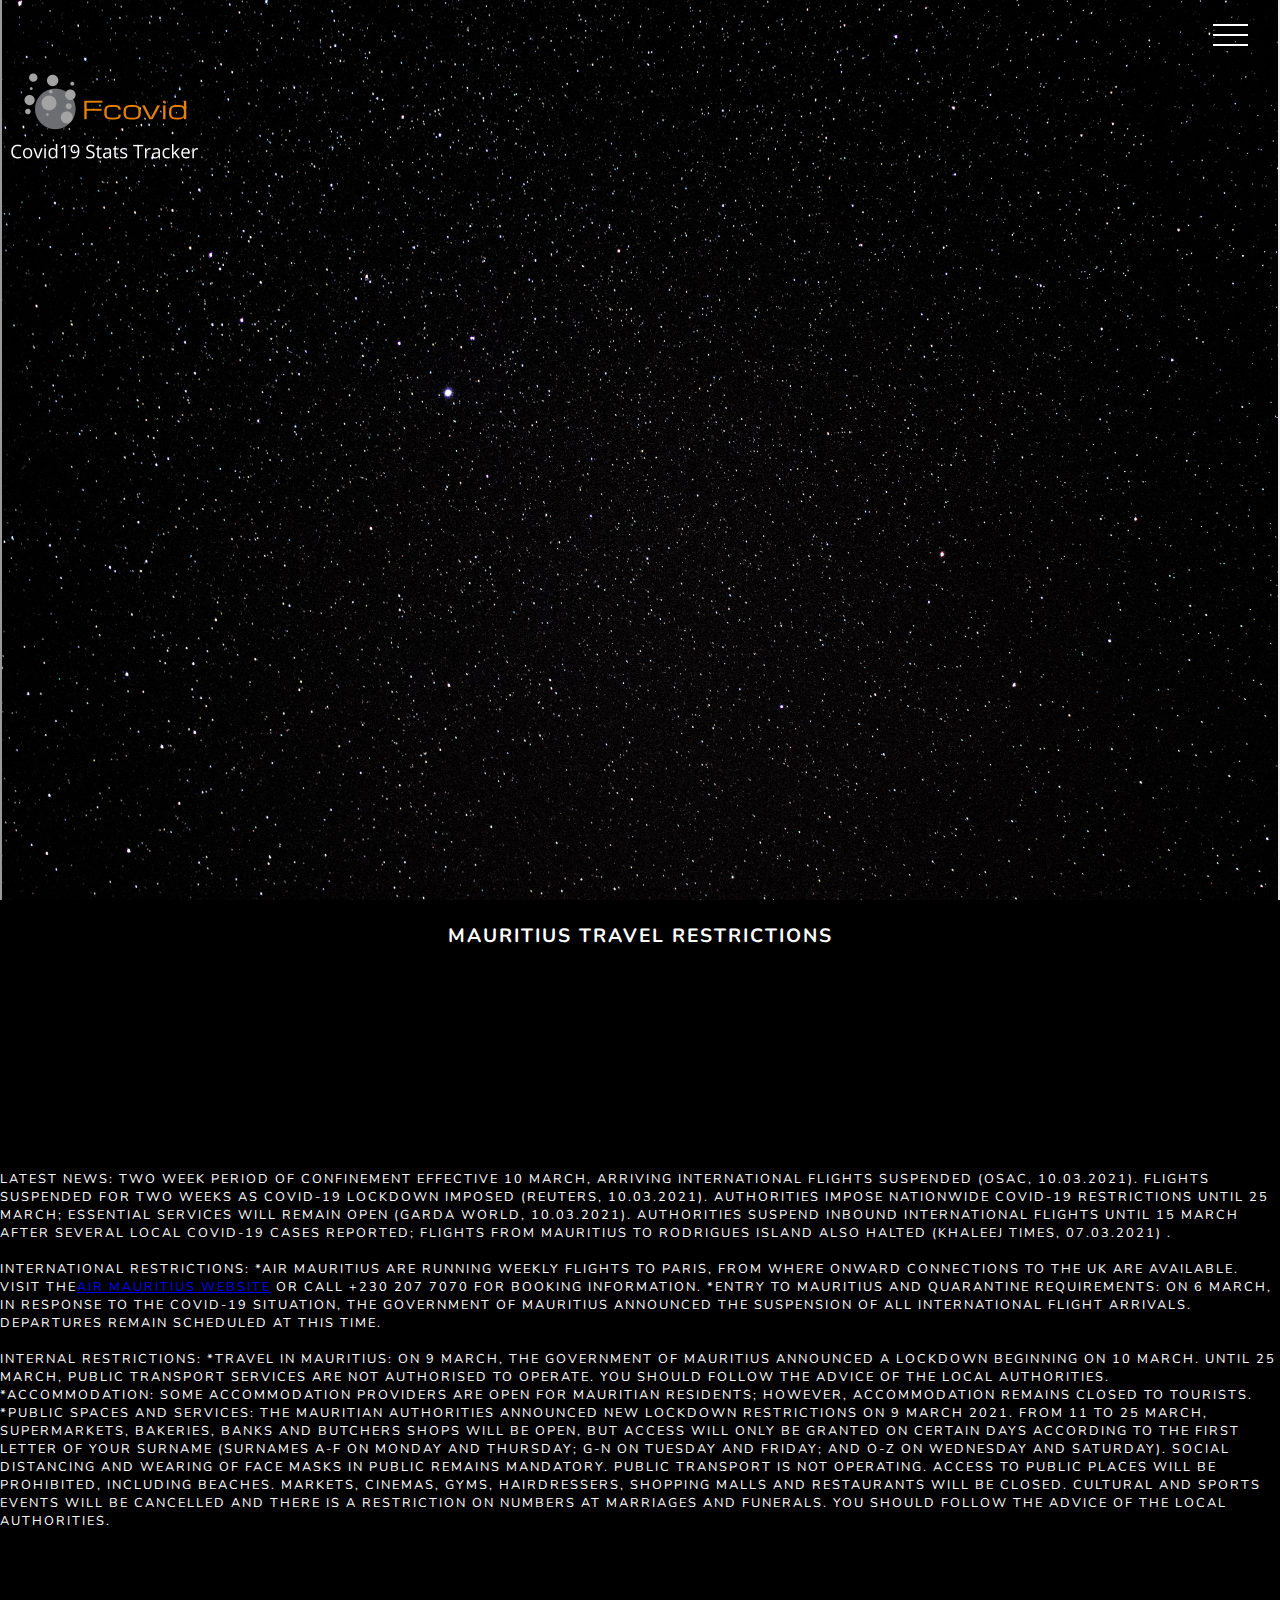
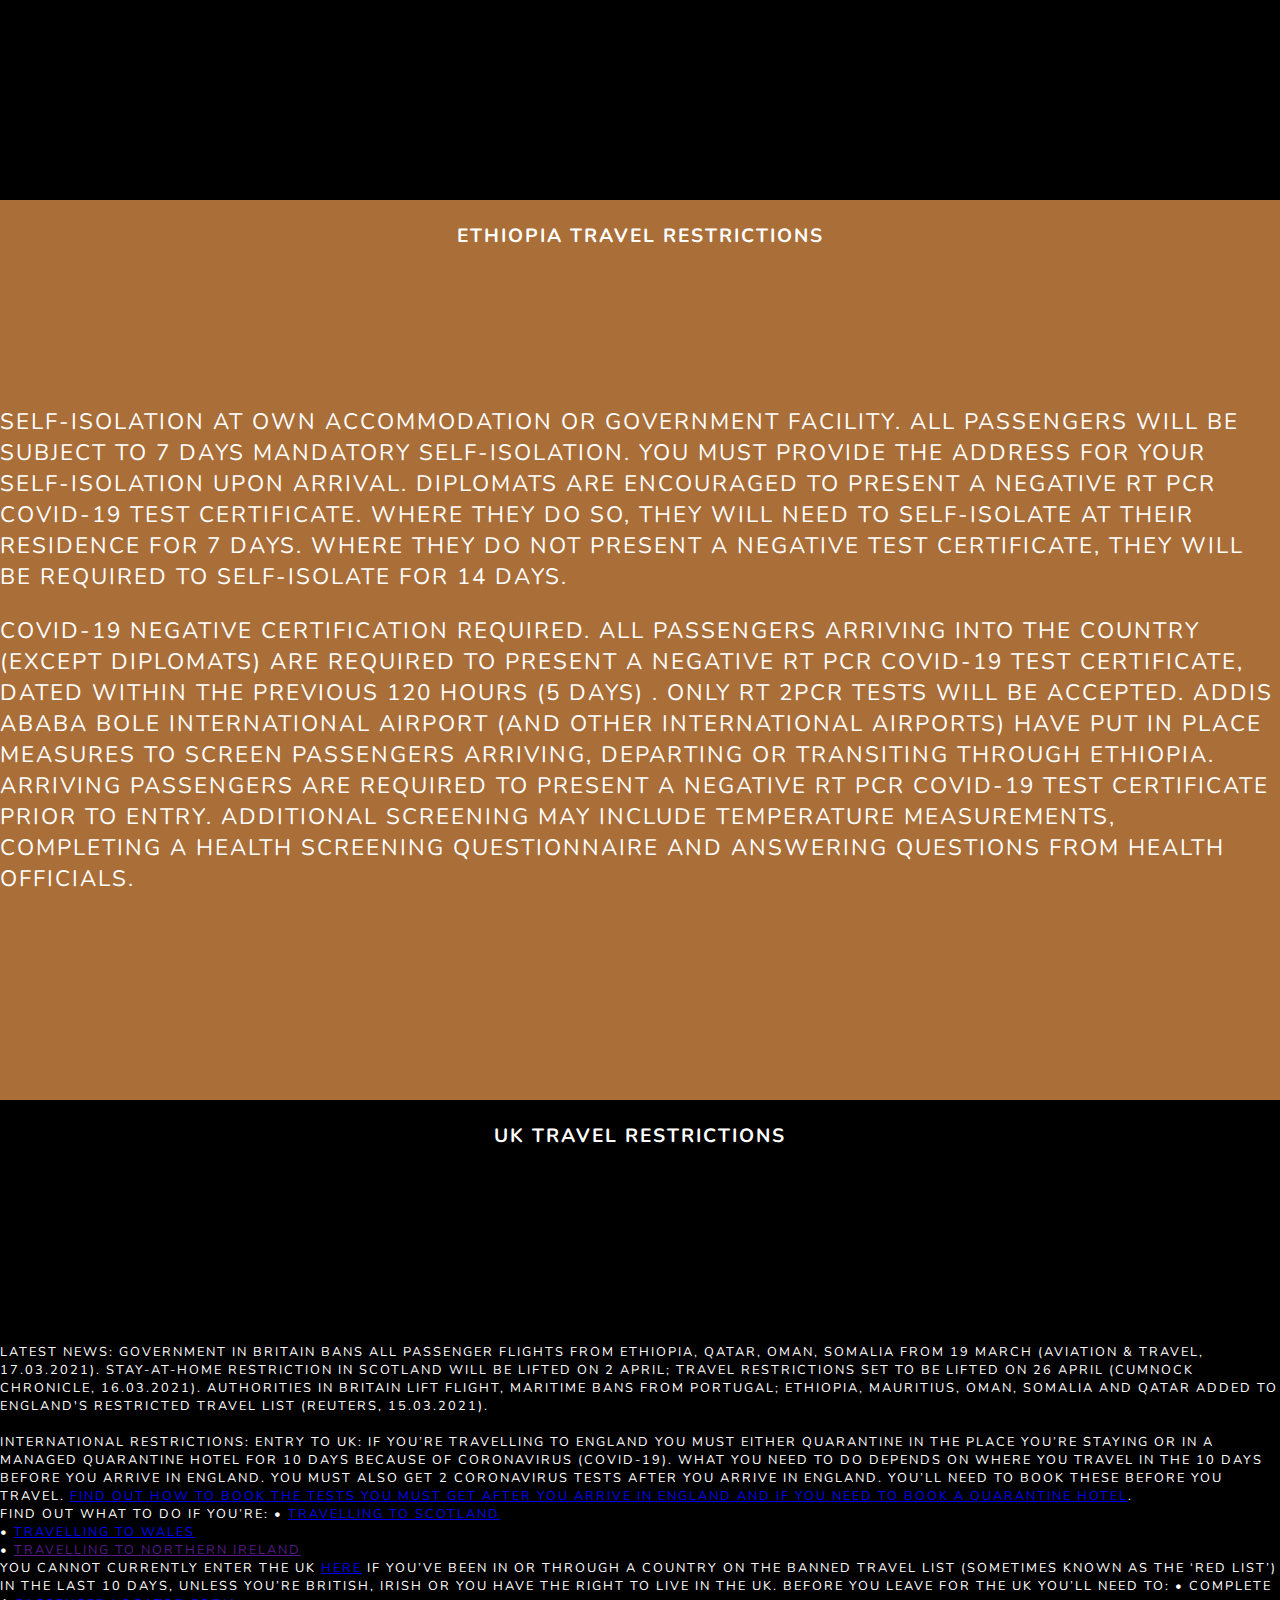
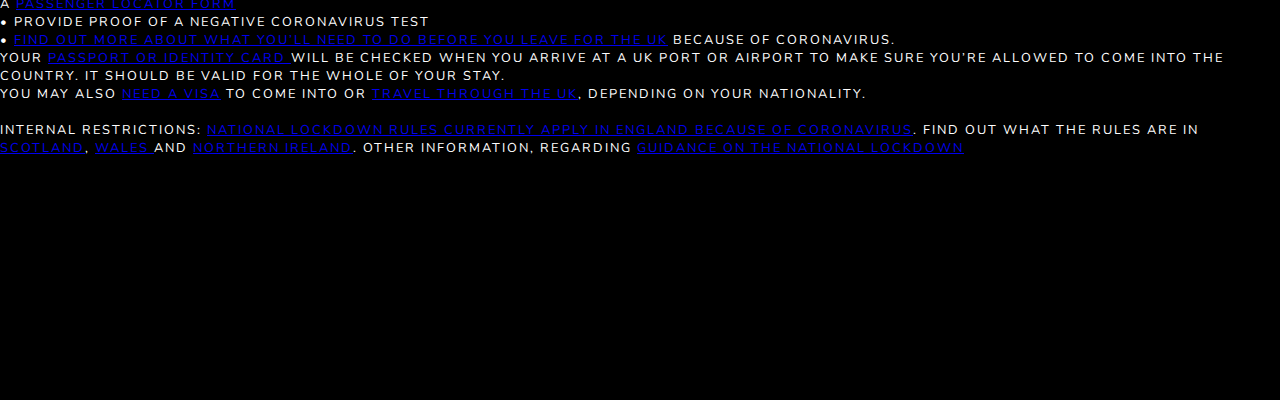
<file: countries.html>
<!DOCTYPE html>
<html lang="en">
<head>
  <meta charset="UTF-8">
  <meta name="viewport" content="width=device-width, initial-scale=1.0">
  <title>Countries</title>
  <link rel="stylesheet" href="./Styles/countries.css">
  <script src="https://code.jquery.com/jquery-3.4.1.js"></script>
    <script src="https://cdn.jsdelivr.net/npm/popper.js@1.16.0/dist/umd/popper.min.js"></script>
    <script src="https://stackpath.bootstrapcdn.com/bootstrap/4.4.1/js/bootstrap.min.js"></script>

    
   
    

  

</head>
<body>
  <!-- Menu Overlay -->
  <div class="overlay overlay-slide-left" id="overlay">
    <!-- Menu Items -->
    <nav>
      <ul>
        <li id="nav-1" class="slide-out-1"><a href="index.html">Home</a></li>
        <li id="nav-2" class="slide-out-2"><a href="countries.html">Countries</a></li>
        <li id="nav-3" class="slide-out-3"><a href="statistics.html">Statistics</a></li>
        <li id="nav-4" class="slide-out-4"><a href="about.html">About Us</a></li>
        <li id="nav-5" class="slide-out-5"><a href="contact.php">Contact</a></li>
      </ul>
    </nav>
  </div>
  <!-- Menu Bars -->
  <div class="menu-bars" id="menu-bars">
    <div class="bar1"></div>
    <div class="bar2"></div>
    <div class="bar3"></div>
  </div>
  <!-- Sections -->
  <section id="home"><img src="./Assets/logo.png" class="logo">

    <iframe src="https://www.google.com/maps/d/embed?mid=1VHIpWBlKlcxDb3JmHUkhV-Plop-_EIbl" width="100%" height="100%" id= "frame"></iframe>
    
    <style>
      #frame {
          pointer-events:none;
      }
      </style>
      
  </section>
  <section id="mauritius"><h1 style= "font-size:1.5vw;" id= "mau">Mauritius Travel Restrictions</h1></section>
  <section id="ethiopia"><h1 style= "font-size:1.5vw;" id = "eth">Ethiopia Travel Restrictions</h1></section>
  <section id="uk"><h1 style= "font-size:1.5vw;" id = "ukk">UK Travel Restrictions</h1></section>
  <!-- Script -->
  <script src="./Scripts/countries.js"></script>

</body>
</html>
</file>
<file: Styles/countries.css>
@import url("https://fonts.googleapis.com/css?family=Nunito&display=swap");

:root {
  --primaryColor: #fff;
  --navColor1: #21292c;
  --navColor2: #aa3e39;
  --navColor3: #aa6e39;
  --navColor4: #236267;
  --navColor5: #2c8437;
}

html {
  box-sizing: border-box;
}

.logo {
  position: absolute;
  top: 0.5px;
  left: 5px
}

body {
  margin: 0;
  background: #000;
  font-family: Nunito, sans-serif;
}

/* --- Navigation Menu ------------------------------ */

/* Overlay */
.overlay {
  position: fixed;
  z-index: 9;
  top: 0;
  left: 0;
  width: 100vw;
  height: 100vh;
  background-color: rgba(0, 0, 0, 0.7);
  transform: translateX(-100vw);
}

.overlay-slide-right {
  transition: all 0.4s ease-in-out;
  transform: translateX(0);
}

.overlay-slide-left {
  transition: all 0.8s ease-in-out;
  transform: translateX(-100vw);
}

/* Nav Menu Items */
nav,
nav ul {
  height: 100vh;
  margin: 0;
  padding: 0;
}

nav ul {
  display: flex;
  flex-direction: column;
  justify-content: stretch;
  list-style: none;
}

nav ul li {
  height: 20%;
  overflow: hidden;
}

nav li a {
  position: relative;
  top: 45%;
  color: #fff;
  text-transform: uppercase;
  letter-spacing: 4px;
  text-decoration: none;
  display: block;
  text-align: center;
}

nav li a:hover {
  transform: scale(1.2);
}

nav li a::before {
  content: "";
  width: 25vw;
  height: 3px;
  background-color: #fff;
  position: absolute;
  top: 47.5%;
  left: 0;
  opacity: 0;
}

nav li a:hover::before {
  opacity: 1;
}

nav li:nth-of-type(1) {
  background-color: var(--navColor1);
}

nav li:nth-of-type(2) {
  background-color: var(--navColor2);
}

nav li:nth-of-type(3) {
  background-color: var(--navColor3);
}

nav li:nth-of-type(4) {
  background-color: var(--navColor4);
}

nav li:nth-of-type(5) {
  background-color: var(--navColor5);
}

/* Slide in animation with delay for each */
.slide-in-1 {
  animation: slide-in 0.4s linear 0.2s both;
}

.slide-in-2 {
  animation: slide-in 0.4s linear 0.4s both;
}

.slide-in-3 {
  animation: slide-in 0.4s linear 0.6s both;
}

.slide-in-4 {
  animation: slide-in 0.4s linear 0.8s both;
}

.slide-in-5 {
  animation: slide-in 0.4s linear 1s both;
}

@keyframes slide-in {
  from {
    transform: translateX(-100%);
  }

  to {
    transform: translateX(0);
  }
}

/* Slide out animation with delay for each */
.slide-out-1 {
  animation: slide-out 0.3s linear 0.5s both;
}

.slide-out-2 {
  animation: slide-out 0.3s linear 0.4s both;
}

.slide-out-3 {
  animation: slide-out 0.3s linear 0.3s both;
}

.slide-out-4 {
  animation: slide-out 0.3s linear 0.2s both;
}

.slide-out-5 {
  animation: slide-out 0.3s linear 0.1s both;
}

@keyframes slide-out {
  from {
    transform: translateX(0);
  }

  to {
    transform: translateX(-100%);
  }
}

/* --- Menu Bars ------------------------------------ */

.menu-bars {
  position: fixed;
  top: 1rem;
  right: 2rem;
  z-index: 10;
  display: inline;
  cursor: pointer;
}

.bar1,
.bar2,
.bar3 {
  width: 35px;
  height: 2px;
  background-color: #fff;
  margin: 8px 0;
  transition: 0.4s;
}

/* Rotate first bar */
.change .bar1 {
  transform: rotate(-45deg) translate(-7px, 8px);
}

/* Fade out the second bar */
.change .bar2 {
  opacity: 0;
}

/* Rotate last bar */
.change .bar3 {
  transform: rotate(45deg) translate(-6px, -8px);
}

/* --- Sections ------------------------------------ */

section {
  width: 100%;
  height: 100vh;
  position: relative;
  display: flex;
  justify-content: center;
  align-items: center;
  text-transform: uppercase;
  letter-spacing: 2px;
  color: var(--primaryColor);
}

section#home {
  background-image: url("../Assets/jeremy-perkins-uhjiu8FjnsQ-unsplash\ \(1\).jpg");
  background-size: cover;
  background-position: center center;
}


.container {
  display: flex;
  width: 90vw;
}


#mau {
  position:absolute;
  top: 10px;
}

#ukk {
  position:absolute;
  top: 10px;
}

#eth {
  position:absolute;
  top: 10px;
}




@media (max-width: 480px) {
  .container {
    width: 100vw;
  }

  .panel:nth-of-type(4),
  .panel:nth-of-type(5) {
    display: none;
  }
}

section#home a {
  position: absolute;
  z-index: 2;
  top: 1.5rem;
  left: 1.5rem;
  text-decoration: none;
  font-size: 0.8rem;
  padding-bottom: 5px;
  color: var(--primaryColor);
  border-bottom: 1px solid var(--primaryColor);
}

section#mauritius {
  background-color: black;
  
}

section#ethiopia {
  background-color: var(--navColor3);
  
}

section#uk {
  background-color: black;
}

section#contact {
  background-color: var(--navColor5);
}



/* Media Query: Large Smartphone (Vertical) */
@media (max-width: 600px) {
  section#home a {
    top: 1rem;
    left: 1rem;
  }

  .menu-bars {
    top: 0.5rem;
    right: 1rem;
  }
}
</file>
